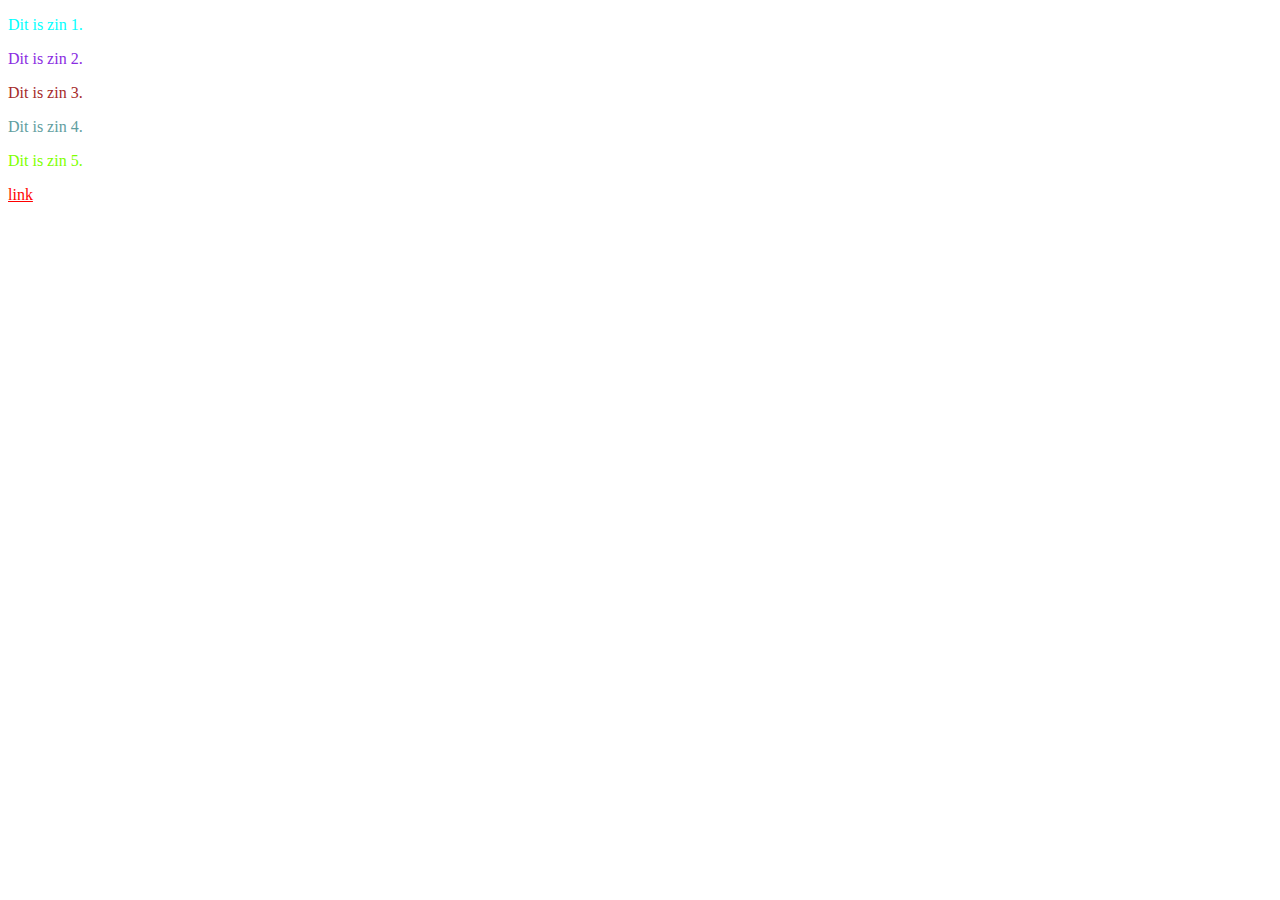
<file: opdracht_3.4.2/index.html>
<!DOCTYPE html>
<html lang="en">

<head>
<link rel="stylesheet" href="css.css">
</head>

<body>

<div>
    <p>Dit is zin 1.</p>
    <p>Dit is zin 2.</p>
    <p>Dit is zin 3.</p>
    <p>Dit is zin 4.</p>
    <p>Dit is zin 5.</p>
</div>

<div>
    <a href="https://docs.google.com/document/d/1J4HNg3oP7QqvGtV6j2fc60x8zr57pbvqQIf8SsL0LI8/edit">link</a>
</div>



</body>

</html>
</file>
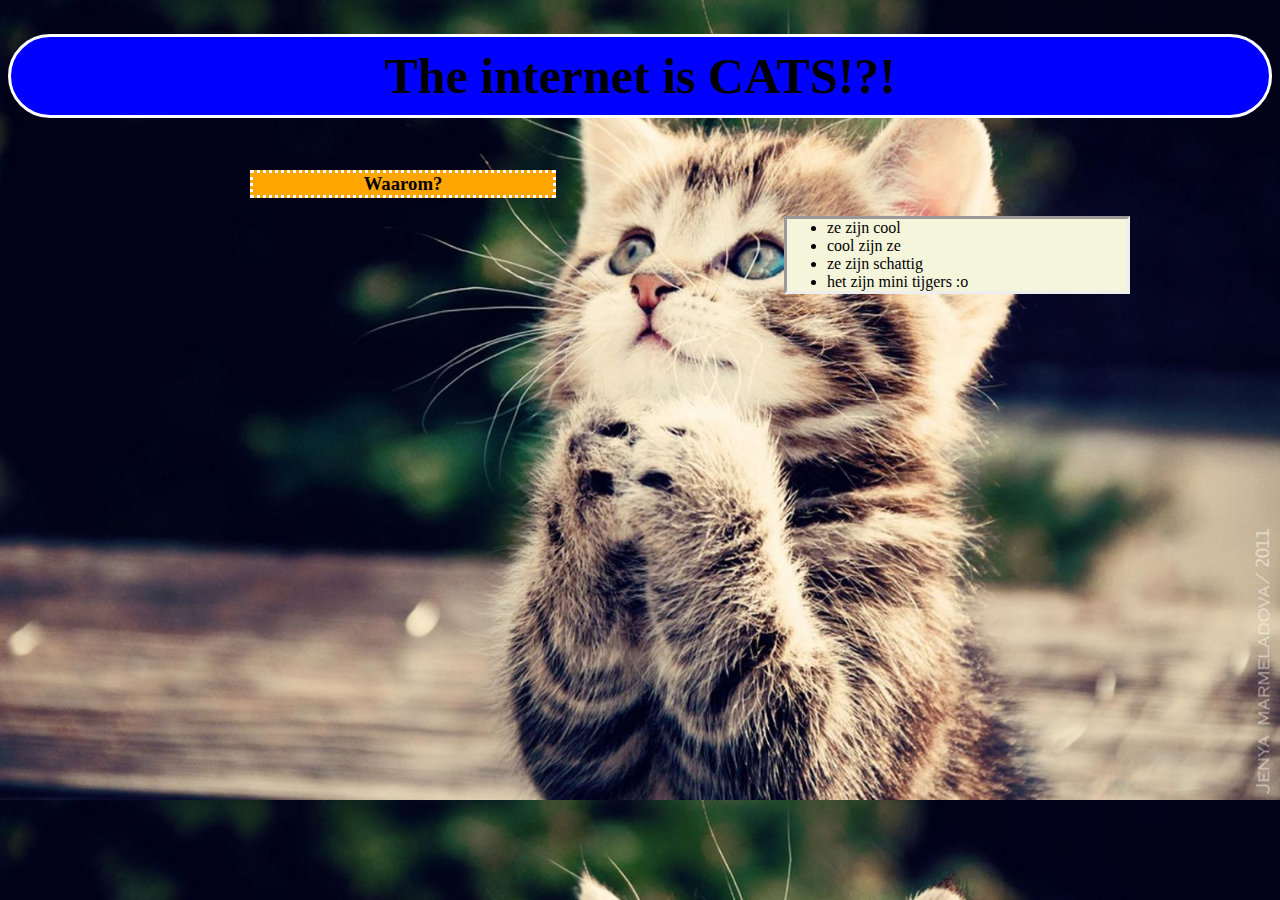
<file: opdracht_3.5.1/index.html>
<!DOCTYPE html>
<html lang="en">
    <head>
      <link rel="stylesheet" href="css.css">
    </head>

<body>
<div>
<h1 class="header">The internet is CATS!?!</h1>
</div>

<div>
    <h3 class="waarom">Waarom?</h3>
</div>

<div>
    <ul class="list">
        <li>ze zijn cool</li>
        <li>cool zijn ze</li>
        <li>ze zijn schattig</li>
        <li>het zijn mini tijgers :o</li>
    </ul>
</div>

</body>

</html>
</file>
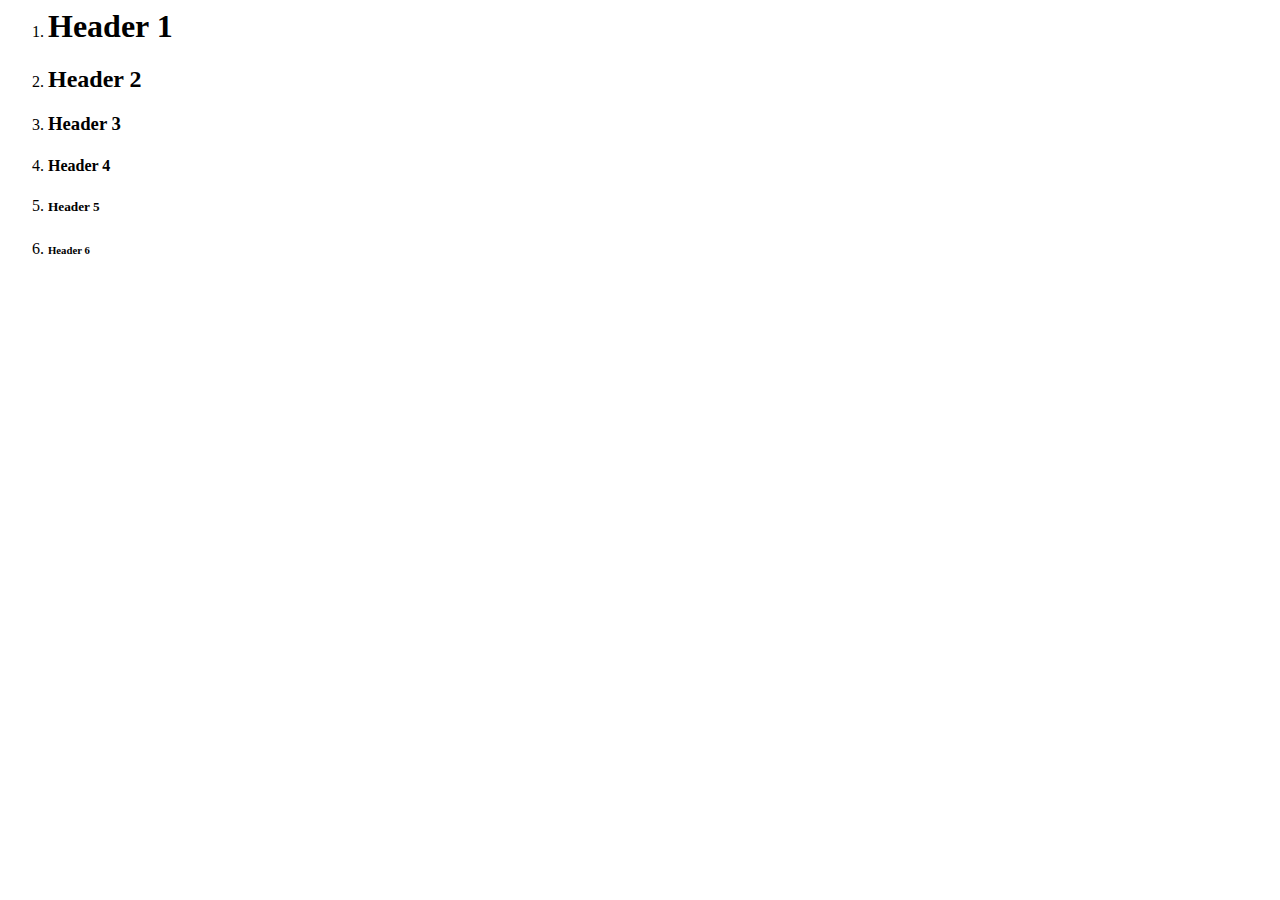
<file: opdracht_2.2.1.html>
<html>

<head>

</head>

<ol>
  <li> <h1> Header 1 </h1> </li>
  <li> <h2> Header 2 </h2> </li>
  <li> <h3> Header 3 </h3> </li>
  <li> <h4> Header 4 </h4> </li>
  <li> <h5> Header 5 </h5> </li>
  <li> <h6> Header 6 </h6> </li>
</ol>


</html>
</file>
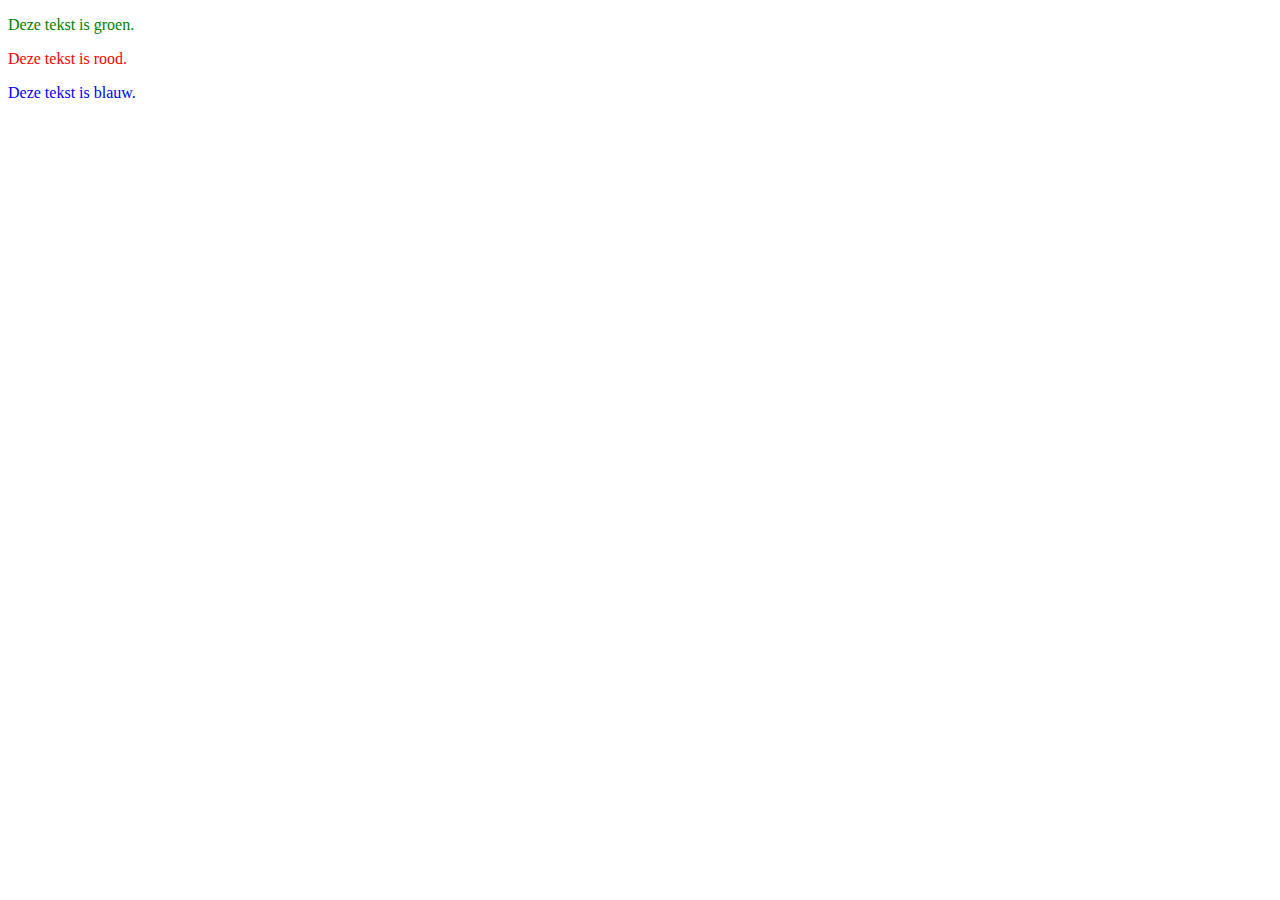
<file: opdracht_3.1.2/Untitled-1.html>
<!DOCTYPE html>
<html lang = "en">

<head>
<link rel = "stylesheet" href = "css.css">
</head>

<body>
    <p>Deze tekst is groen.</p>
    <p class="tekst"> Deze tekst is rood.</p>
    <p class="tekst" id="blauw">Deze tekst is blauw.</p>
</body>


</html>
</file>
<file: opdracht_3.4.2/css.css>
p:nth-child(1){
color: aqua;
}
p:nth-child(2){
color: blueviolet;
}
p:nth-child(3){
color: brown;
}
p:nth-child(4){
color: cadetblue;
}
p:nth-child(5){
color: chartreuse;
}
a{
    color: red;
}
a:hover{
    color: gold;
}
</file>
<file: opdracht_3.5.1/css.css>
body{
background-image: url(bgimage/gato.png);
background-size: cover;
}

h1{
    text-align: center;
    font-size: 50px;
    border: 3px solid white;
    border-radius: 50px;
    padding: 10px;
    width: auto;
    height: min-content;
}
.header{
    background-color: blue;
}
.header:hover{
    background-color: pink;
}

h3{
    text-align: center;
    border: 3px dotted white;
    width: 300px;
    height: min-content;
    position: absolute;
    left: 250px;
}
.waarom{
    background-color: orange;
}
.waarom:hover{
    background-color: blueviolet;
}

ul{
    width: 300px;
    height: min-content;
    border: inset;
    position: absolute;
    right: 150px;
    top: 200px;
}
.list{
    background-color: beige;
}
.list:hover{
    background-color: chartreuse;
}
</file>
<file: opdracht_3.1.2/css.css>
p{ 
    color: green;
}
.tekst{
    color: red;
}
#blauw{
    color: blue;
}
</file>
